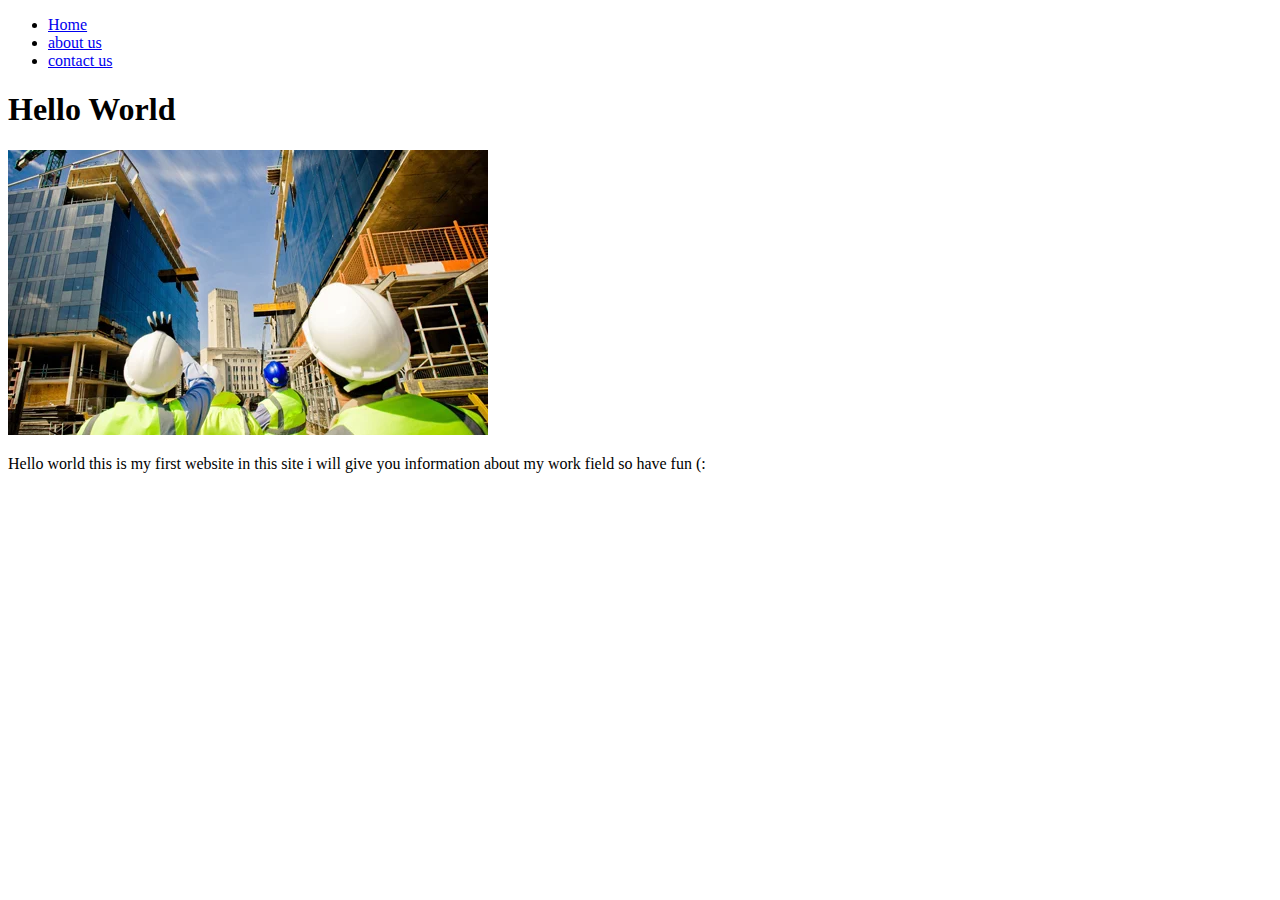
<file: home.html>
<!DOCTYPE html>
<html lang="en">
<head>
    <meta charset="UTF-8">
    <meta name="viewport" content="width=device-width, initial-scale=1.0">
    <title>Home Page</title>
</head>
<body>
    <div id="menu">
        <nav>
            <ul class="p">
               <li><a href="index.html">Home</a></li>
               <li><a href="index.html">about us</a></li>
               <li><a href="mailto: abc@gmail.com">contact us</a></li>
            </ul>
        </nav>
    </div>
    <div>
        <h1>Hello World</h1>
    </div>
    <div>
        <img src="CE.webp" alt="">
    </div>
    <div>
        <p>Hello world this is my first website in this site i will give you information about my work field so have fun (: </p>
    </div>

</body>
</html>
</file>
